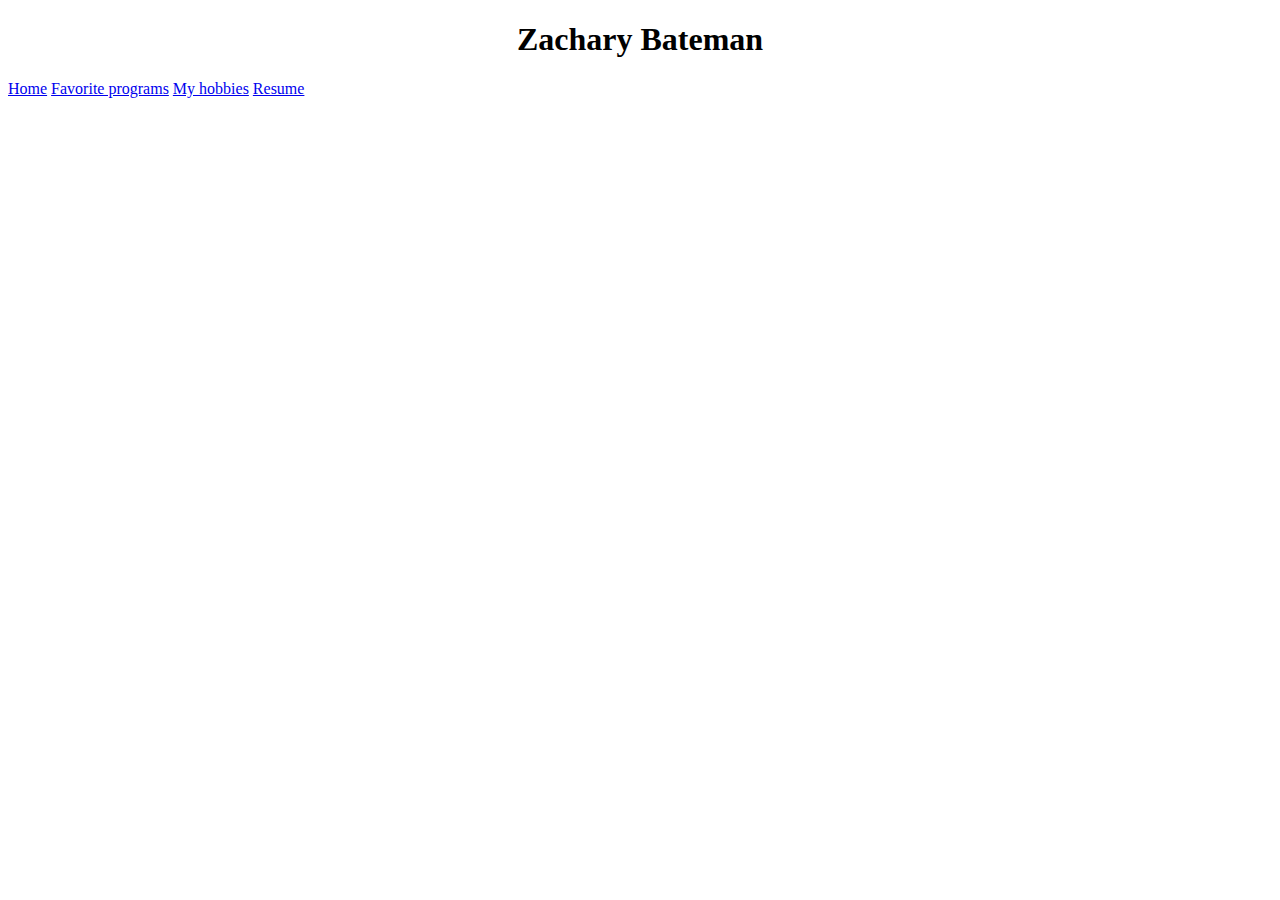
<file: index.html>
<!DOCTYPE html>

<html>

<head>

<title></title>

</head>

<body>
    <h1 style = "text-align: center;color:rgb(0, 0, 0)">Zachary Bateman</h1>  


    <div class="w3-bar w3-border w3-light-grey">
        <a href="index.html" class="w3-bar-item w3-button w3-green">Home</a>
        <a href="program.html" class="w3-bar-item w3-button">Favorite programs</a>
        <a href="hobby.html" class="w3-bar-item w3-button">My hobbies</a>
        <a href="Resume.html" class="w3-bar-item w3-button">Resume</a>
      </div>
</body>

</html>
</file>
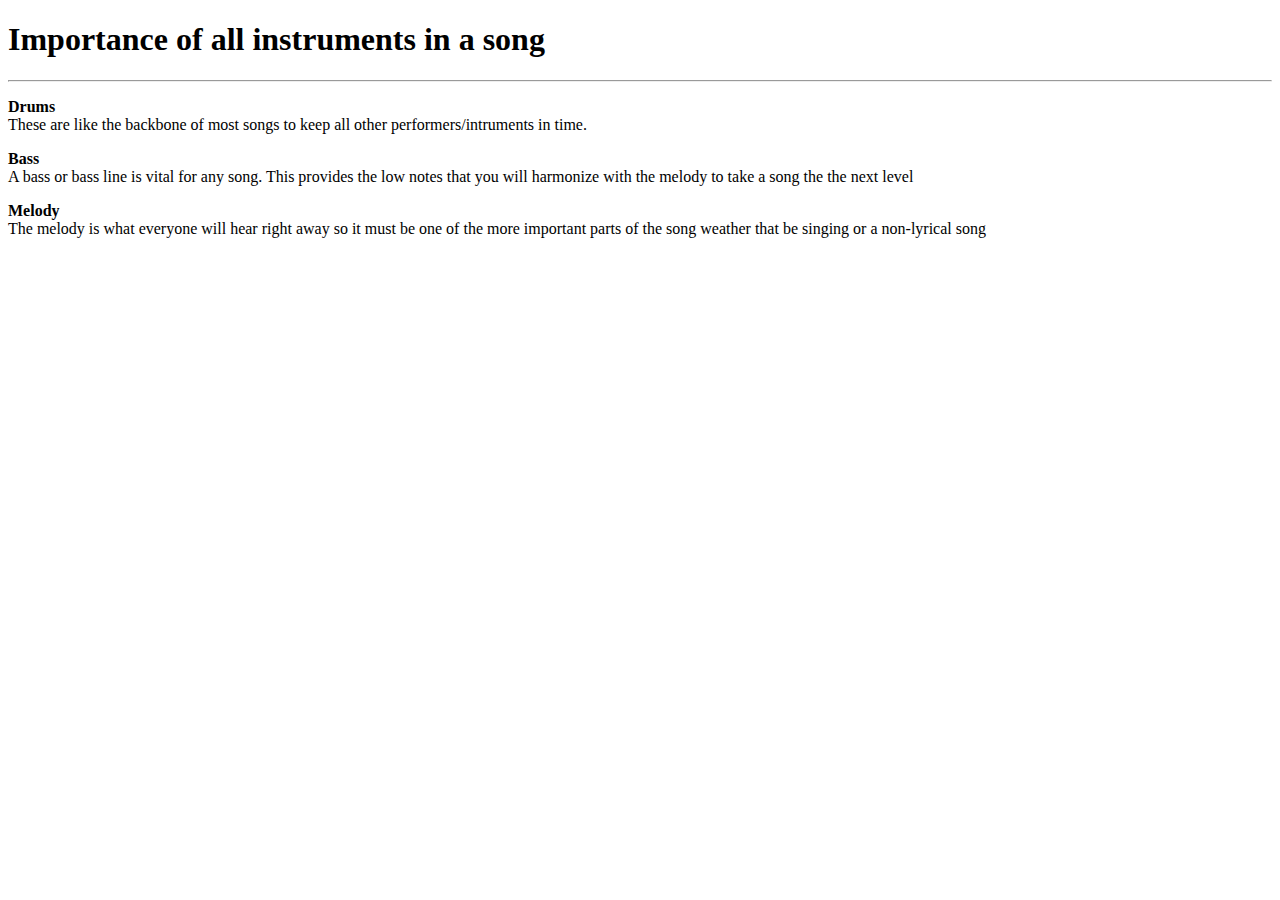
<file: main.html>
<!DOCTYPE html>
<html>
    <head>
        <title>Importance of all instruments in a song</title>
    </head>
    <body>
        <h1>Importance of all instruments in a song</h1>
        <hr>
        <P>
            <B>Drums</B>
            <br>
            These are like the backbone of most songs to keep all other performers/intruments in time.
        </P>
        <P>
            <B>Bass</B>
            <br>
            A bass or bass line is vital for any song. This provides the low notes that you will harmonize with the melody to take a song the the next level
        </P>
        <p>
            <b>Melody</b>
            <br>
            The melody is what everyone will hear right away so it must be one of the more important parts of the song weather that be singing or a non-lyrical song
        </p>
        <p>


        </p>



    </body>
</html>
</file>
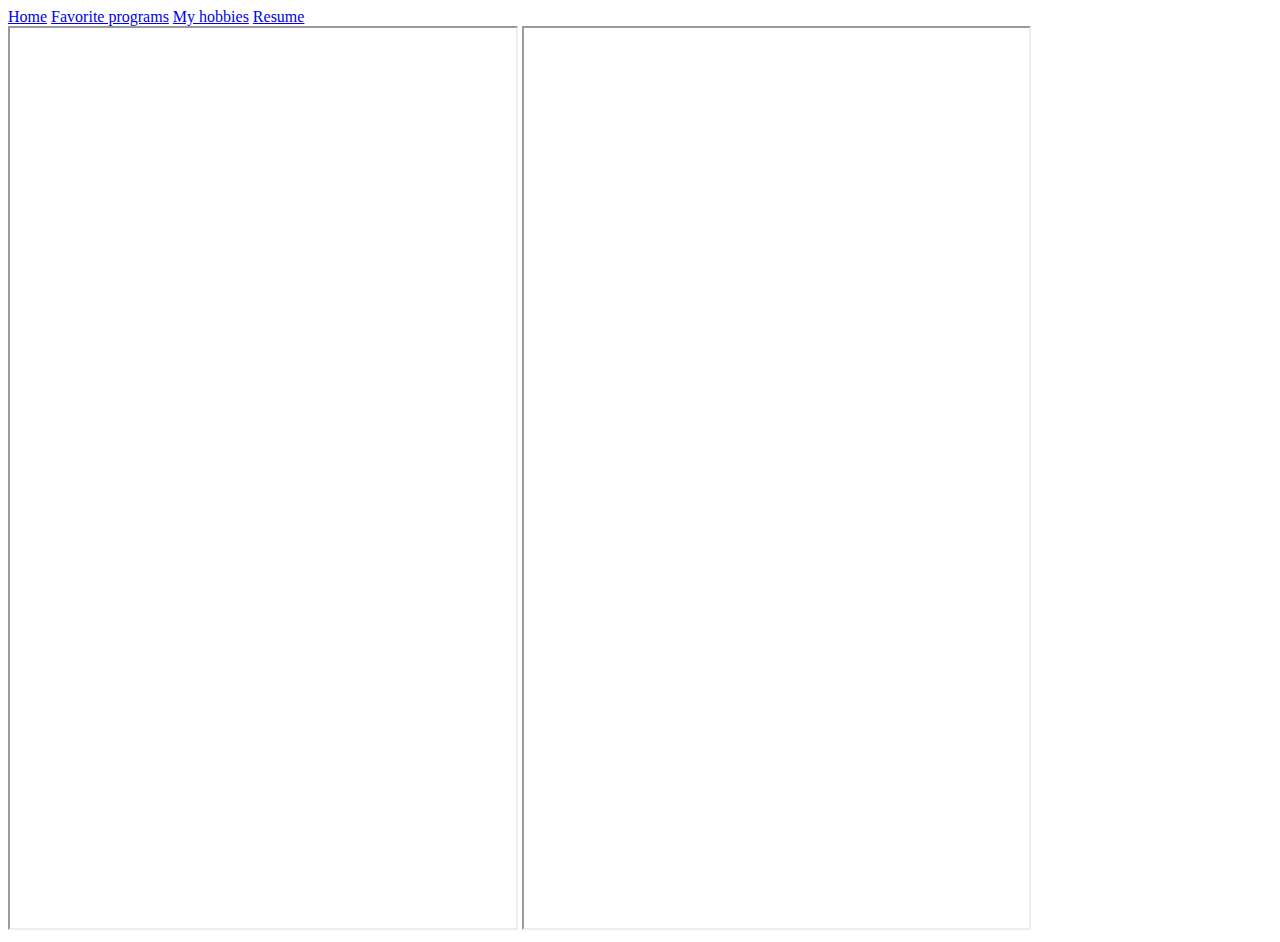
<file: program.html>
<!DOCTYPE html>
<html>
    <head>
        <title></title>
        <body>
            <div class="w3-bar w3-border w3-light-grey">
                <a href="index.html" class="w3-bar-item w3-button w3-green">Home</a>
                <a href="program.html" class="w3-bar-item w3-button">Favorite programs</a>
                <a href="hobby.html" class="w3-bar-item w3-button">My hobbies</a>
                <a href="Resume.html" class="w3-bar-item w3-button">Resume</a>
            </div>
            <iframe width=40% height=900 src = "https://replit.com/@ZachBateman2/AP-test-project-2?embed=true"></iframe>
            <iframe width=40% height=900 src = "https://replit.com/@ZachBateman2/Hm?embed=true"></iframe>
        </body>
    </head>



</html>
</file>
